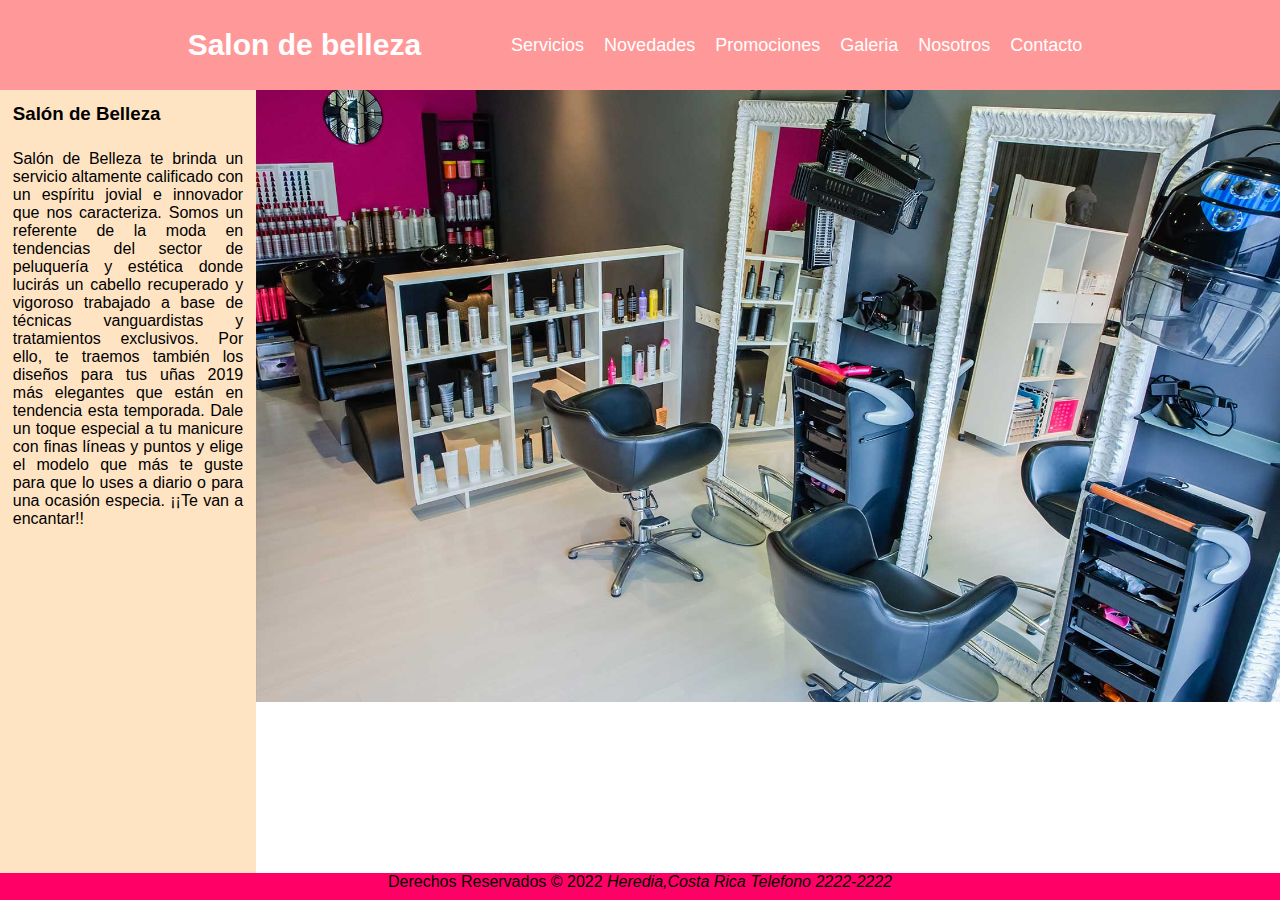
<file: src/main/resources/static/Index.html>
<!DOCTYPE html>
<html lang="es">

    <head>
        <title>Salón de belleza</title>
        <meta charset="UTF-8">
        <link href="css/Estilos.css" rel="stylesheet" type="text/css"/>
        <link href="css/menu.css" rel="stylesheet" type="text/css"/>
    </head>
    <body>
        <header class="header" id="header">

            <nav class="nav">
                <a href="index.html" class="logo nav-link" >Salon de belleza</a>

                <ul class="nav-menu">
                    <li class="nav-menu-item"><a class="nav-menu-link nav-link" 
                                                 href="Servicios.html">Servicios</a></li>

                    <li class="nav-menu-item"><a class="nav-menu-link nav-link" 
                                                 href="Novedades.html">Novedades</a></li>
                    <li class="nav-menu-item"><a class="nav-menu-link nav-link" 
                                                 href="Promociones.html">Promociones</a></li>
                    <li class="nav-menu-item"><a class="nav-menu-link nav-link" 
                                                 href="Galería.html">Galeria</a></li>
                    <li class="nav-menu-item"><a class="nav-menu-link nav-link" 
                                                 href="Nosotros.html">Nosotros</a></li>
                    <li class="nav-menu-item"><a class="nav-menu-link nav-link" 
                                                 href="Contacto.html">Contacto</a></li>
                </ul>
            </nav>
        </header>

        <aside id="barraLateral">
            <h3>Salón de Belleza</h3>
            <p>
                Salón de Belleza te brinda un servicio altamente calificado con un espíritu jovial e 
                innovador que nos caracteriza. Somos un referente de la moda en tendencias del sector de 
                peluquería y estética donde lucirás un cabello recuperado y vigoroso trabajado a base de 
                técnicas vanguardistas y tratamientos exclusivos. Por ello, te traemos también los diseños 
                para tus uñas 2019 más elegantes que están en tendencia esta temporada. Dale un toque 
                especial a tu manicure con finas líneas y puntos y elige el modelo que más te guste para 
                que lo uses a diario o para una ocasión especia. ¡¡Te van a encantar!!
            </p>
        </aside>
        
        <section id="imagenes">
            <ul>
                <li><img src="imagenes/1.jpg" alt=""  /></li>
                <li><img src="imagenes/2.jpg" alt="" /></li>
                <li> <img src="imagenes/3.jpg" alt="" /></li>
                <li> <img src="imagenes/4.png" alt="" /></li>
                
            </ul>
              
        </section>
        
        <footer id="piePagina">Derechos Reservados &COPY; 2022
            <address style="display: inline">Heredia,Costa Rica</address>
            <address style="display: inline">Telefono 2222-2222</address>
        </footer>
    </body>
</html>
</file>
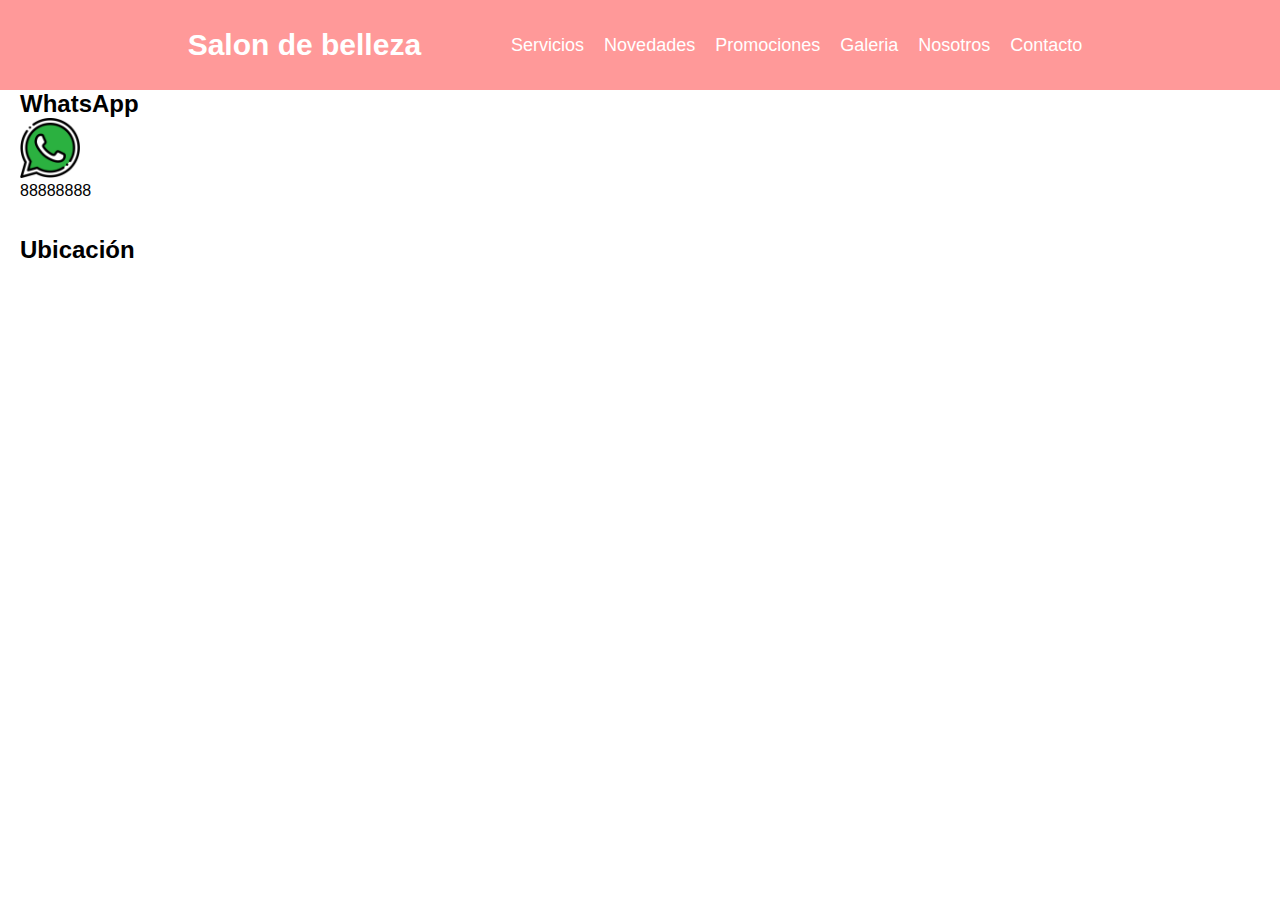
<file: src/main/resources/static/Contacto.html>
<!DOCTYPE html>

<html lang="es">
    <head>
        <title>TODO supply a title</title>
        <meta charset="UTF-8">
                <link href="css/Estilos.css" rel="stylesheet" type="text/css"/>
        <link href="css/menu.css" rel="stylesheet" type="text/css"/>
    </head>
    <body>
        
        <header class="header">

            <nav class="nav">
                <a href="index.html" class="logo nav-link" >Salon de belleza</a>

                <ul class="nav-menu">
                    <li class="nav-menu-item"><a class="nav-menu-link nav-link" 
                                                 href="Servicios.html">Servicios</a></li>

                    <li class="nav-menu-item"><a class="nav-menu-link nav-link" 
                                                 href="Novedades.html">Novedades</a></li>
                    <li class="nav-menu-item"><a class="nav-menu-link nav-link" 
                                                 href="Promociones.html">Promociones</a></li>
                    <li class="nav-menu-item"><a class="nav-menu-link nav-link" 
                                                 href="Galería.html">Galeria</a></li>
                    <li class="nav-menu-item"><a class="nav-menu-link nav-link" 
                                                 href="Nosotros.html">Nosotros</a></li>
                    <li class="nav-menu-item"><a class="nav-menu-link nav-link" 
                                                 href="Contacto.html">Contacto</a></li>
                </ul>
            </nav>
        </header>
        <figure>
            <header><h2>WhatsApp</h2></header>
            <img src="imagenes/whatsapp.png" alt="" width="60"/>
            <p>88888888</p> 
        </figure>
        <br><!-- <br> -->
        <br>
        <header><h2>Ubicación</h2></header> 

                <iframe src="https://www.google.com/maps/embed?pb=!1m18!1m12!1m3!1d15714.96253563531!2d-84.16879303199525!3d10.038248664512837!2m3!1f0!2f0!3f0!3m2!1i1024!2i768!4f13.1!3m3!1m2!1s0x8fa0f090cae464d3%3A0x6e4e1a4fd5658e1!2sHeredia%2C%20Santa%20B%C3%A1rbara!5e0!3m2!1ses!2scr!4v1654300703498!5m2!1ses!2scr" 
                        width="600" height="300" 
                        style="border:0;" 
                        allowfullscreen="" 
                        loading="lazy" 
                        referrerpolicy="no-referrer-when-downgrade">

                </iframe>
        
        
    </body>
</html>
</file>
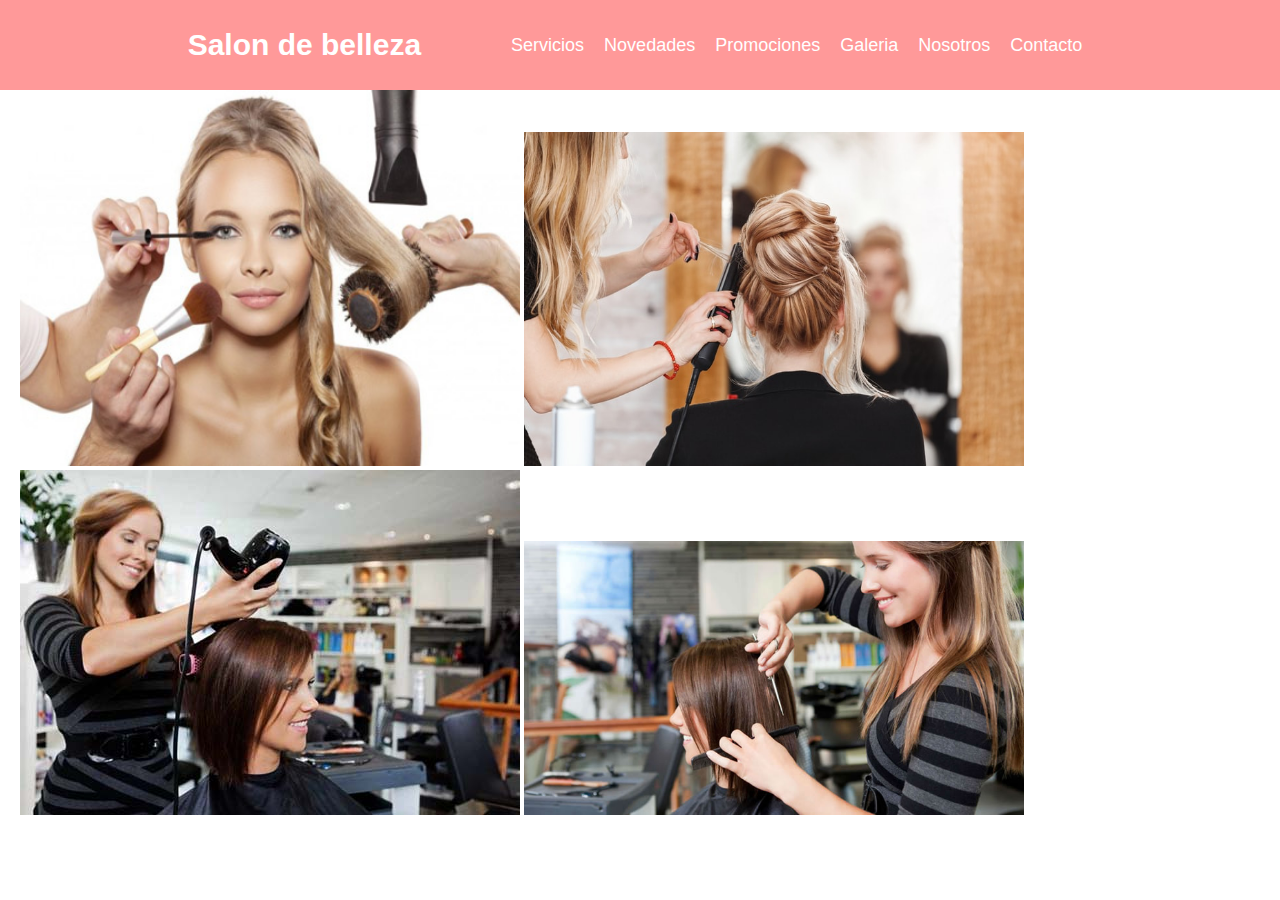
<file: src/main/resources/static/Galería.html>
<!DOCTYPE html>
<html lang="es">

    <head>
        <title>TODO supply a title</title>
        <meta charset="UTF-8">
               <link href="css/Estilos.css" rel="stylesheet" type="text/css"/>
        <link href="css/menu.css" rel="stylesheet" type="text/css"/>
    </head>
    <body>
        <header class="header">

            <nav class="nav">
                <a href="index.html" class="logo nav-link" >Salon de belleza</a>

                <ul class="nav-menu">
                    <li class="nav-menu-item"><a class="nav-menu-link nav-link" 
                                                 href="Servicios.html">Servicios</a></li>

                    <li class="nav-menu-item"><a class="nav-menu-link nav-link" 
                                                 href="Novedades.html">Novedades</a></li>
                    <li class="nav-menu-item"><a class="nav-menu-link nav-link" 
                                                 href="Promociones.html">Promociones</a></li>
                    <li class="nav-menu-item"><a class="nav-menu-link nav-link" 
                                                 href="Galería.html">Galeria</a></li>
                    <li class="nav-menu-item"><a class="nav-menu-link nav-link" 
                                                 href="Nosotros.html">Nosotros</a></li>
                    <li class="nav-menu-item"><a class="nav-menu-link nav-link" 
                                                href="Contacto.html">Contacto</a></li>
                </ul>
            </nav>
        </header>
        <img src="imagenes/mejores-cursos-gratuitos-Estetica-y-peluqueria-600x400.jpg" alt="" width="500"/>
        <img src="imagenes/estilista profesional MX-min.jpg" alt="" width="500"/>
        <img src="imagenes/cursos-de-estilista-por-internet-gratis-clases.jpg" alt=""width="500"/>
        <img src="imagenes/151221091431.jpg" alt=""width="500"/>
    </body>
</html>
</file>
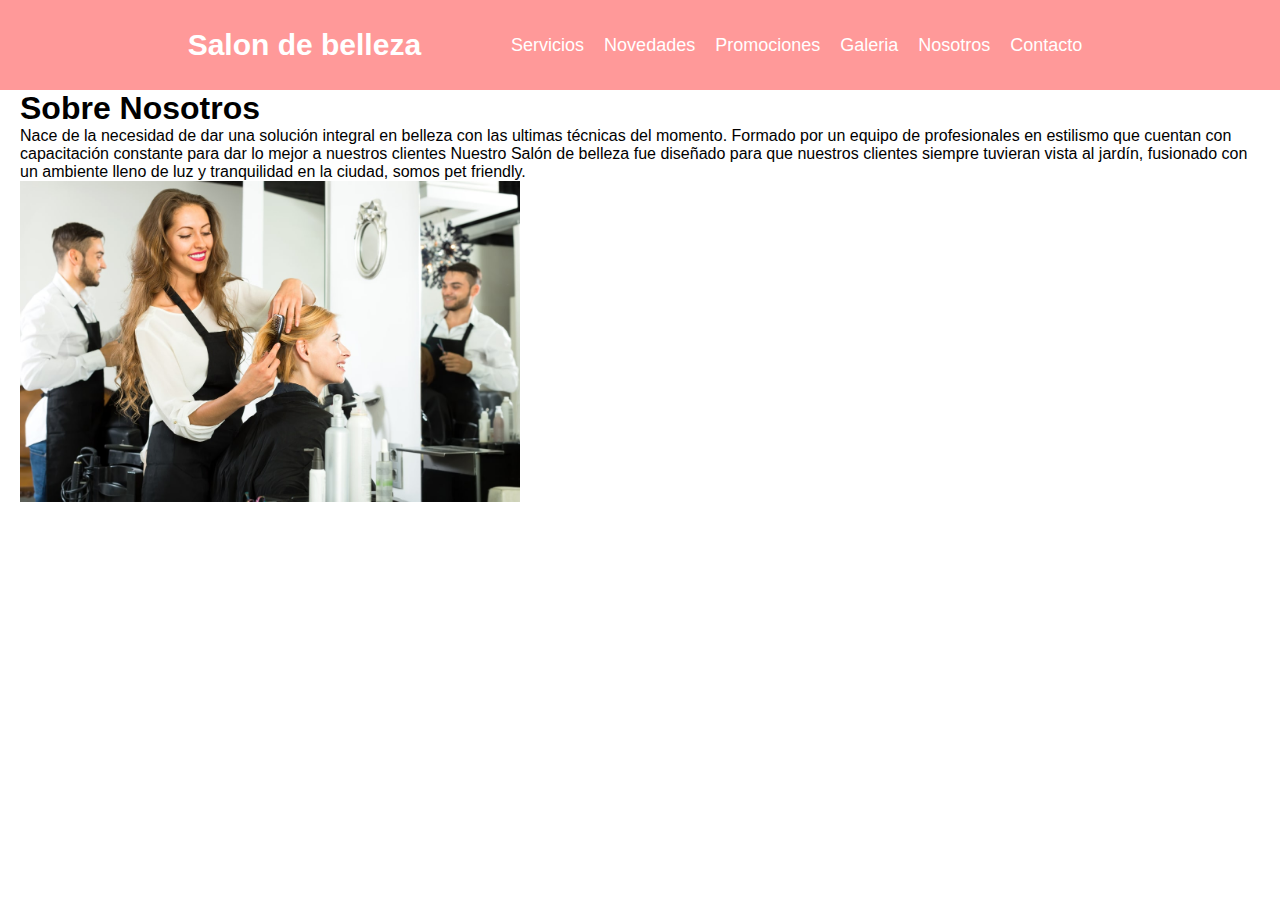
<file: src/main/resources/static/Nosotros.html>
<!DOCTYPE html>

<html lang="es">
    <head>
        <title>TODO supply a title</title>
        <meta charset="UTF-8">
        <link href="css/Estilos.css" rel="stylesheet" type="text/css"/>
        <link href="css/menu.css" rel="stylesheet" type="text/css"/>
    </head>
    <body>
        <header class="header">

            <nav class="nav">
                <a href="index.html" class="logo nav-link" >Salon de belleza</a>

                <ul class="nav-menu">
                    <li class="nav-menu-item"><a class="nav-menu-link nav-link" 
                                                 href="Servicios.html">Servicios</a></li>

                    <li class="nav-menu-item"><a class="nav-menu-link nav-link" 
                                                 href="Novedades.html">Novedades</a></li>
                    <li class="nav-menu-item"><a class="nav-menu-link nav-link" 
                                                 href="Promociones.html">Promociones</a></li>
                    <li class="nav-menu-item"><a class="nav-menu-link nav-link" 
                                                 href="Galería.html">Galeria</a></li>
                    <li class="nav-menu-item"><a class="nav-menu-link nav-link" 
                                                 href="Nosotros.html">Nosotros</a></li>
                    <li class="nav-menu-item"><a class="nav-menu-link nav-link" 
                                                 href="Contacto.html">Contacto</a></li>
                </ul>
            </nav>
        </header>


        <section id="nosotros" style="display: inline">
            <h1>Sobre Nosotros</h1>

            <p class="descripcion">
            Nace de la necesidad de dar una solución integral en belleza con las ultimas técnicas del momento.
Formado por un equipo de profesionales en estilismo que cuentan con capacitación constante para dar lo mejor a nuestros clientes
Nuestro  Salón de belleza fue diseñado para que nuestros clientes siempre tuvieran vista al jardín, fusionado con un ambiente lleno de luz y tranquilidad en la ciudad, somos pet friendly.     
           
            </p>
            <figure>
                <img src="imagenes/4504-Pasos-para-abrir-un-salón-de-belleza.jpg" alt="" width="500"/>
            </figure>

        </section>

    </body>




</html>
</file>
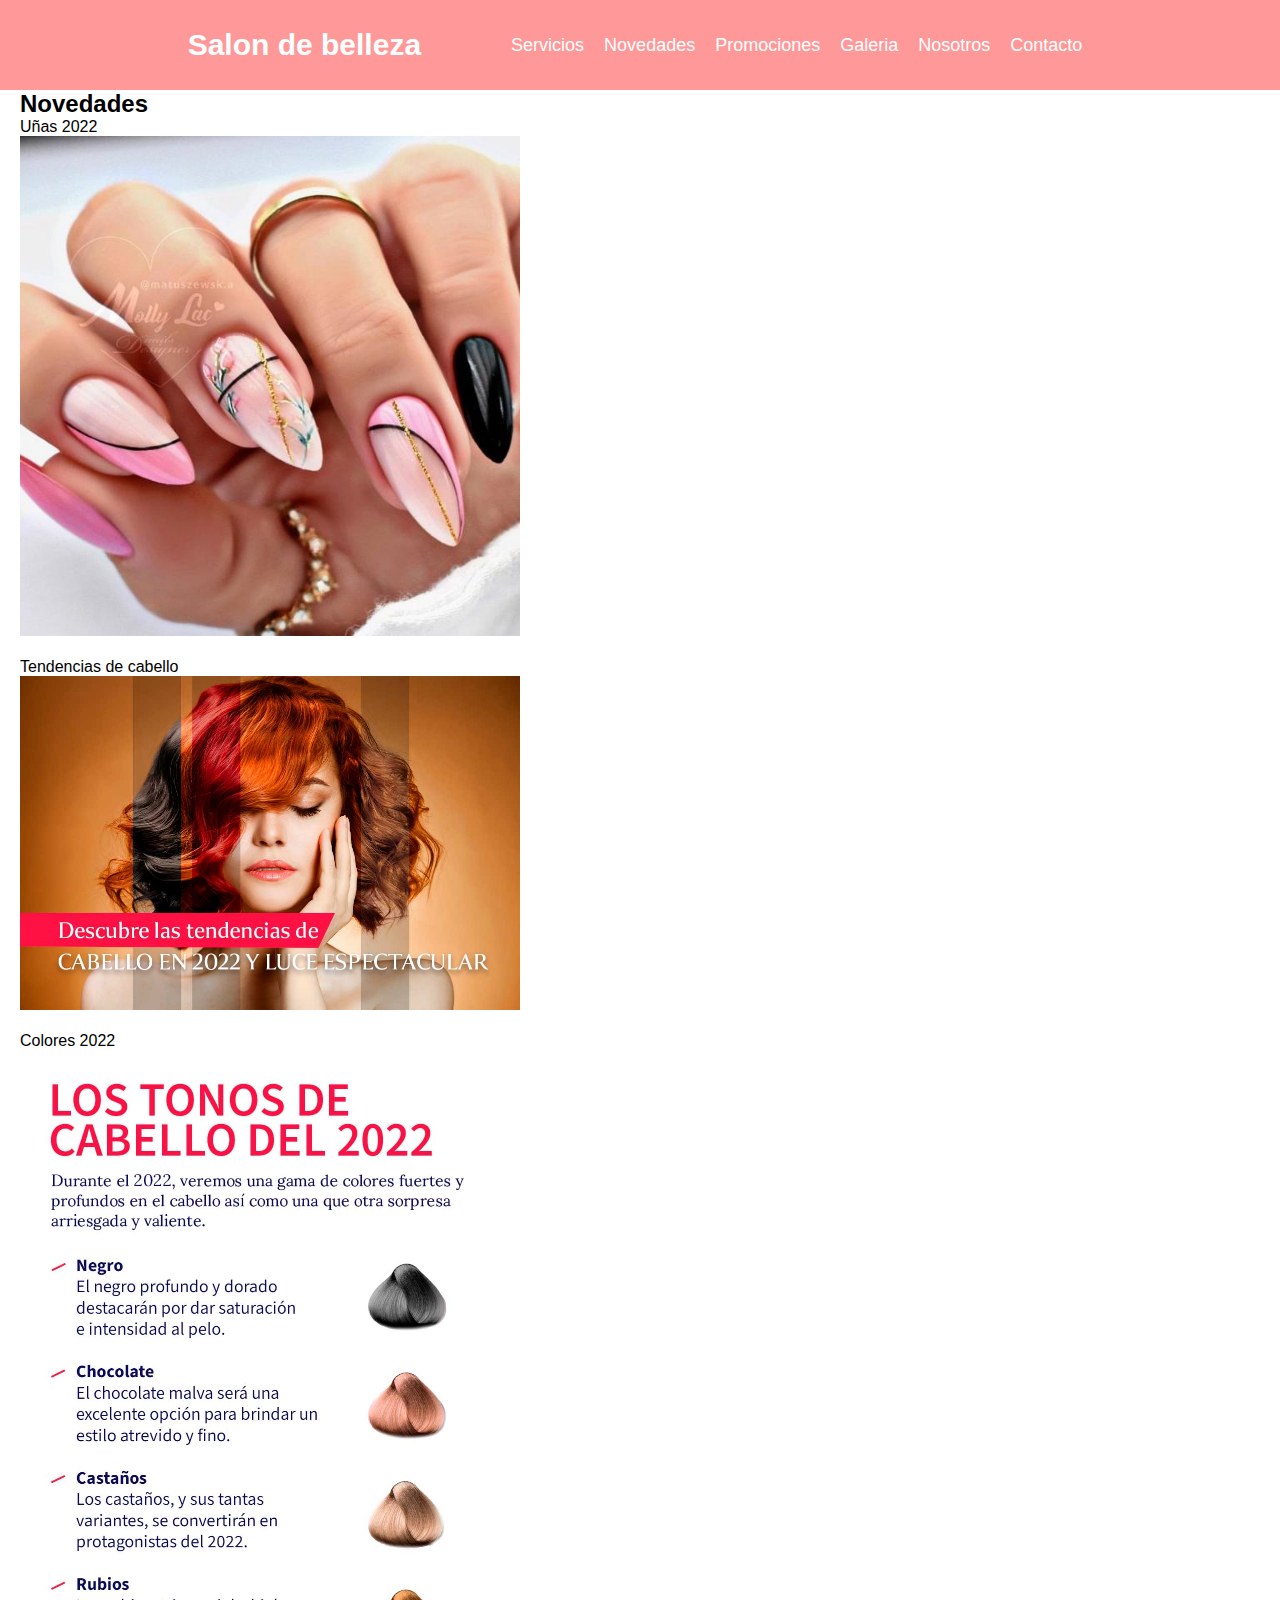
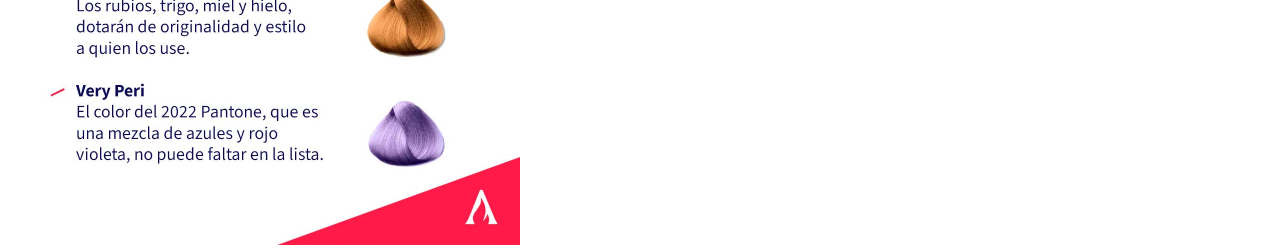
<file: src/main/resources/static/Novedades.html>
<!DOCTYPE html>
<html lang="es">

    <head>
        <title>TODO supply a title</title>
        <meta charset="UTF-8">
                <link href="css/Estilos.css" rel="stylesheet" type="text/css"/>
        <link href="css/menu.css" rel="stylesheet" type="text/css"/>
    </head>
    <body>
        <header class="header">

            <nav class="nav">
                <a href="index.html" class="logo nav-link" >Salon de belleza</a>

                <ul class="nav-menu">
                    <li class="nav-menu-item"><a class="nav-menu-link nav-link" 
                                                 href="Servicios.html">Servicios</a></li>

                    <li class="nav-menu-item"><a class="nav-menu-link nav-link" 
                                                 href="Novedades.html">Novedades</a></li>
                    <li class="nav-menu-item"><a class="nav-menu-link nav-link" 
                                                 href="Promociones.html">Promociones</a></li>
                    <li class="nav-menu-item"><a class="nav-menu-link nav-link" 
                                                 href="Galería.html">Galeria</a></li>
                    <li class="nav-menu-item"><a class="nav-menu-link nav-link" 
                                                 href="Nosotros.html">Nosotros</a></li>
                    <li class="nav-menu-item"><a class="nav-menu-link nav-link" 
                                                 href="Contacto.html">Contacto</a></li>
                </ul>
            </nav>
        </header>
        
                <section id="novedades">
            <h2>Novedades</h2>

            <article>
                <header>Uñas 2022</header>
                <figure>
                    <img src="imagenes/uñas.jpg" alt="" width="500"/>
                </figure>
            </article>
            <br>

            <article>
                <header>Tendencias de cabello</header>
                <figure>
                    <img src="imagenes/tendencias-de-cabello-2022.jpg" alt="" width="500"/>
                </figure>
            </article>
            <br>
 
            <article>
                <header>Colores 2022</header>
                <figure>
                    <img src="imagenes/los-tonos-de-cabello-para-2022-infografia.jpg" alt=""width="500"/>
                </figure>
            </article>
        </section>
    </body>
</html>
</file>
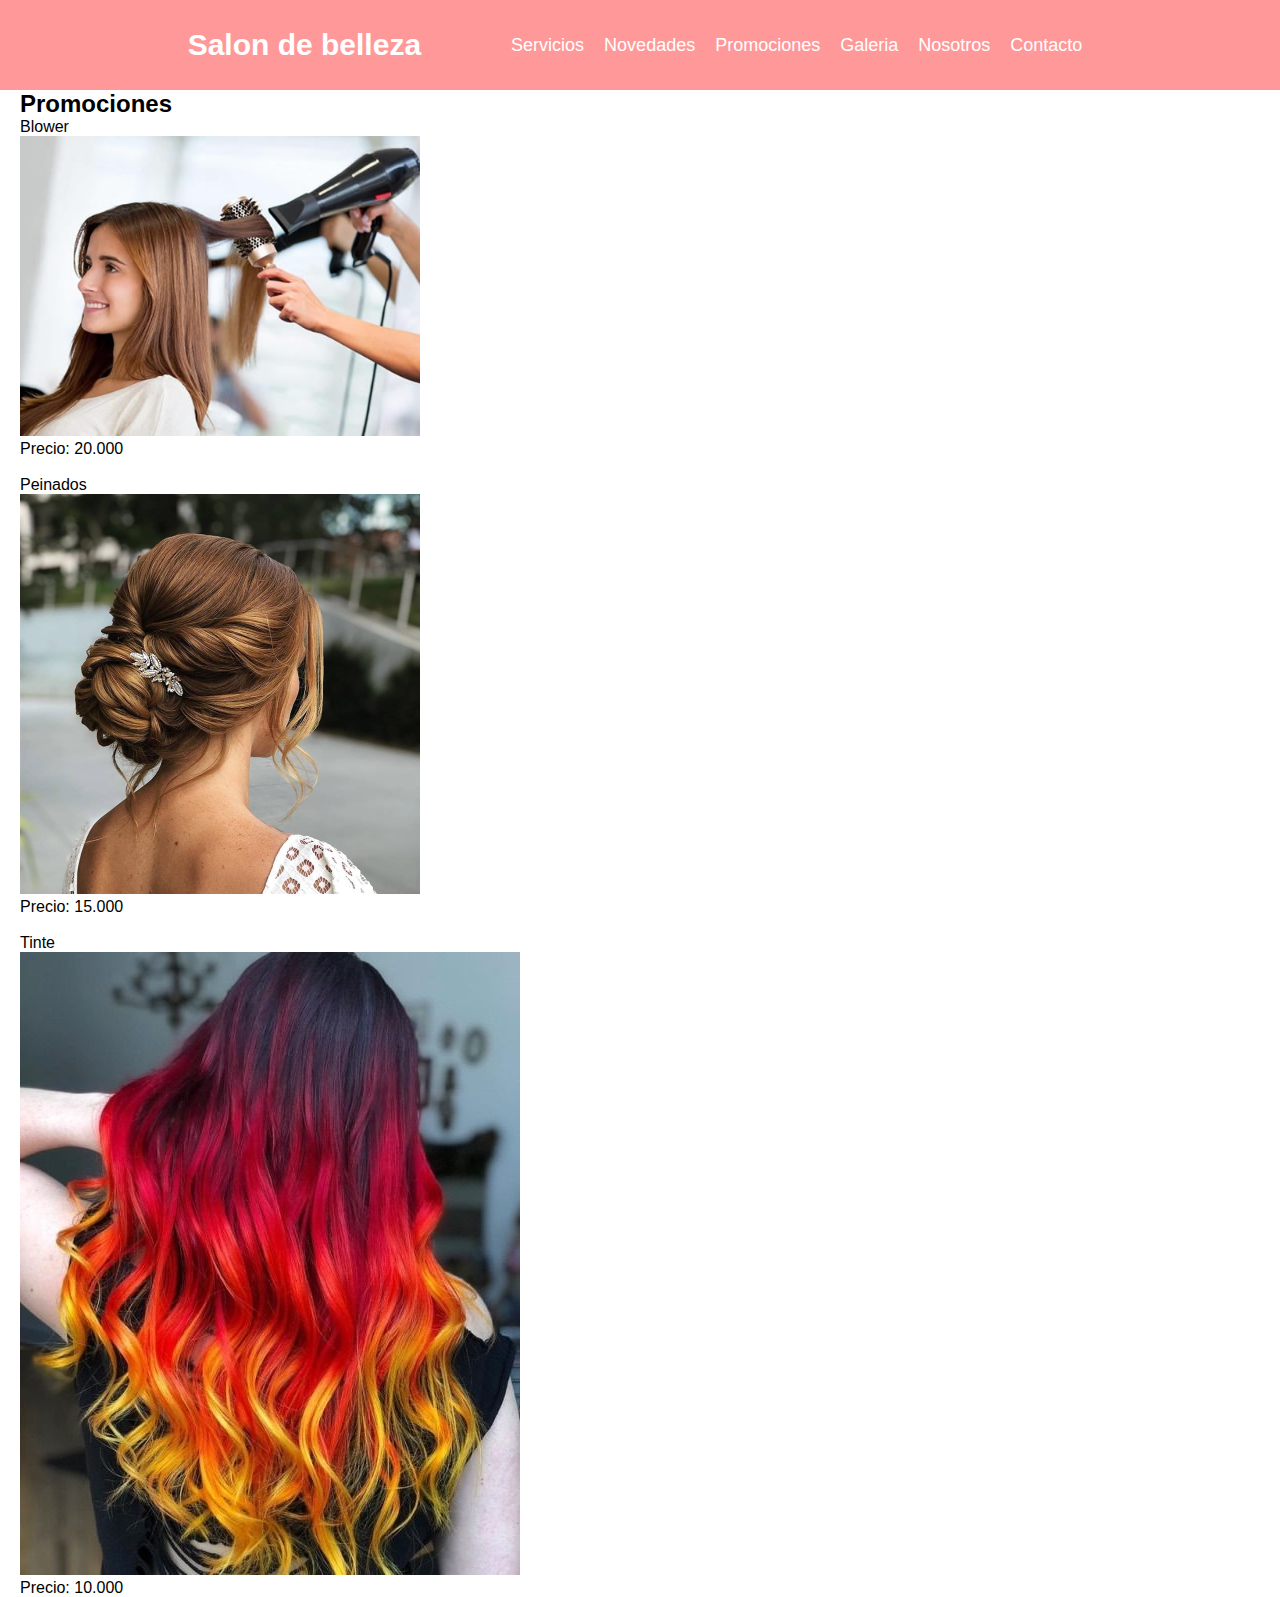
<file: src/main/resources/static/Promociones.html>
<!DOCTYPE html>
<html lang="es">

    <head>
        <title>TODO supply a title</title>
        <meta charset="UTF-8">
                <link href="css/Estilos.css" rel="stylesheet" type="text/css"/>
        <link href="css/menu.css" rel="stylesheet" type="text/css"/>
    </head>
    <body>
        <header class="header">

            <nav class="nav">
                <a href="index.html" class="logo nav-link" >Salon de belleza</a>

                <ul class="nav-menu">
                    <li class="nav-menu-item"><a class="nav-menu-link nav-link" 
                                                 href="Servicios.html">Servicios</a></li>

                    <li class="nav-menu-item"><a class="nav-menu-link nav-link" 
                                                 href="Novedades.html">Novedades</a></li>
                    <li class="nav-menu-item"><a class="nav-menu-link nav-link" 
                                                 href="Promociones.html">Promociones</a></li>
                    <li class="nav-menu-item"><a class="nav-menu-link nav-link" 
                                                 href="Galería.html">Galeria</a></li>
                    <li class="nav-menu-item"><a class="nav-menu-link nav-link" 
                                                 href="Nosotros.html">Nosotros</a></li>
                    <li class="nav-menu-item"><a class="nav-menu-link nav-link" 
                                                 href="Contacto.html">Contacto</a></li>
                </ul>
            </nav>
        </header>
        
        
        <section id="promociones">
            <h2>Promociones</h2>

            <article>
                <header>Blower</header>
                <figure>
                    <img src="imagenes/Blower-1.jpg" alt="" width="400"/>
                    <figcaption>Precio: 20.000</figcaption>
                </figure>
            </article>
            <br>

            <article>
                <header>Peinados</header>
                <figure>
                    <img src="imagenes/peinados-bodas_4c19626f_800x800.jpg" alt="" width="400"/>
                    <figcaption>Precio: 15.000</figcaption>
                </figure>
            </article>
            <br>
 
            <article>
                <header>Tinte</header>
                <figure>
                    <img src="imagenes/Scene-Hair.jpg" alt=""/>
                    <figcaption>Precio: 10.000</figcaption>
                </figure>
            </article>
        </section>
    </body>
</html>
</file>
<file: src/main/resources/static/css/Estilos.css>
#header {
    position: absolute;
    top: 0;
    left: 0;
    height: 10%;
    width: 100%;
    
}

#barraLateral p{
    padding: 5%;
    text-align: justify;
}

#barraLateral h3{
    padding: 5%;
    
}

#barraLateral {
    position: absolute;
    top: 10%;
    left: 0;
    height: 90%;
    width: 20%;
    background-color: bisque;
    color: black;
}


#piePagina {
    position: absolute;
    bottom: 0;
    left: 0;
    height: 3%;
    width: 100%;
    background-color: #ff0066;
    color: black;
    text-align: center;
}


#imagenes{
    position: fixed;
    top: 10%;
    left: 20%;
    overflow: hidden;
}

#imagenes ul{
    display: flex;
    padding: 0%;
    width: 400%;
    animation: cambio 20s infinite;
    animation-direction: normal;
    animation-timing-function: linear;
}

#imagenes li{
    width: 100%;
    list-style: none;
    
}

#imagenes img{
    width: 100%;
}

@keyframes cambio{
    0%{margin-left:0;}
    20%{margin-left:0;}
    
    25%{margin-left:-100%;}
    45%{margin-left:-100%;}
    
    50%{margin-left:-200%;}
    70%{margin-left:-200%;}
    
    75%%{margin-left:-300%;}
    100%{margin-left:-300%;}
    
    
}
</file>
<file: src/main/resources/static/css/menu.css>
* {
    margin: 0;
    box-sizing: border-box;
}
body {
    font-family: sans-serif;
    padding: 90px 20px 0;
}
.header {
    background-color: #ff9999;
    height: 10%;
    position: fixed;
    top: 0;
    left: 0;
    width: 100%;
}
.nav {
    display: flex;
    justify-content: center;
    max-width: 1000px;
    margin: 0 auto;
}
.nav-link {
    color: white;
    text-decoration: none;
}

.logo {
    font-size: 30px;
    font-weight: bold;
    line-height: 10vh;
}

.nav-menu {
    display: flex;
    margin-left: 40px;
    list-style: none;
}
.nav-menu-item {
    font-size: 18px;
    margin: 0 10px;
    line-height: 10vh;
}
.nav-menu-link {
    padding: auto;
    border-radius: 4px;
}
.nav-menu-item:hover {
    background-color: #ff0066;;
    transition: 1s;
}
</file>
